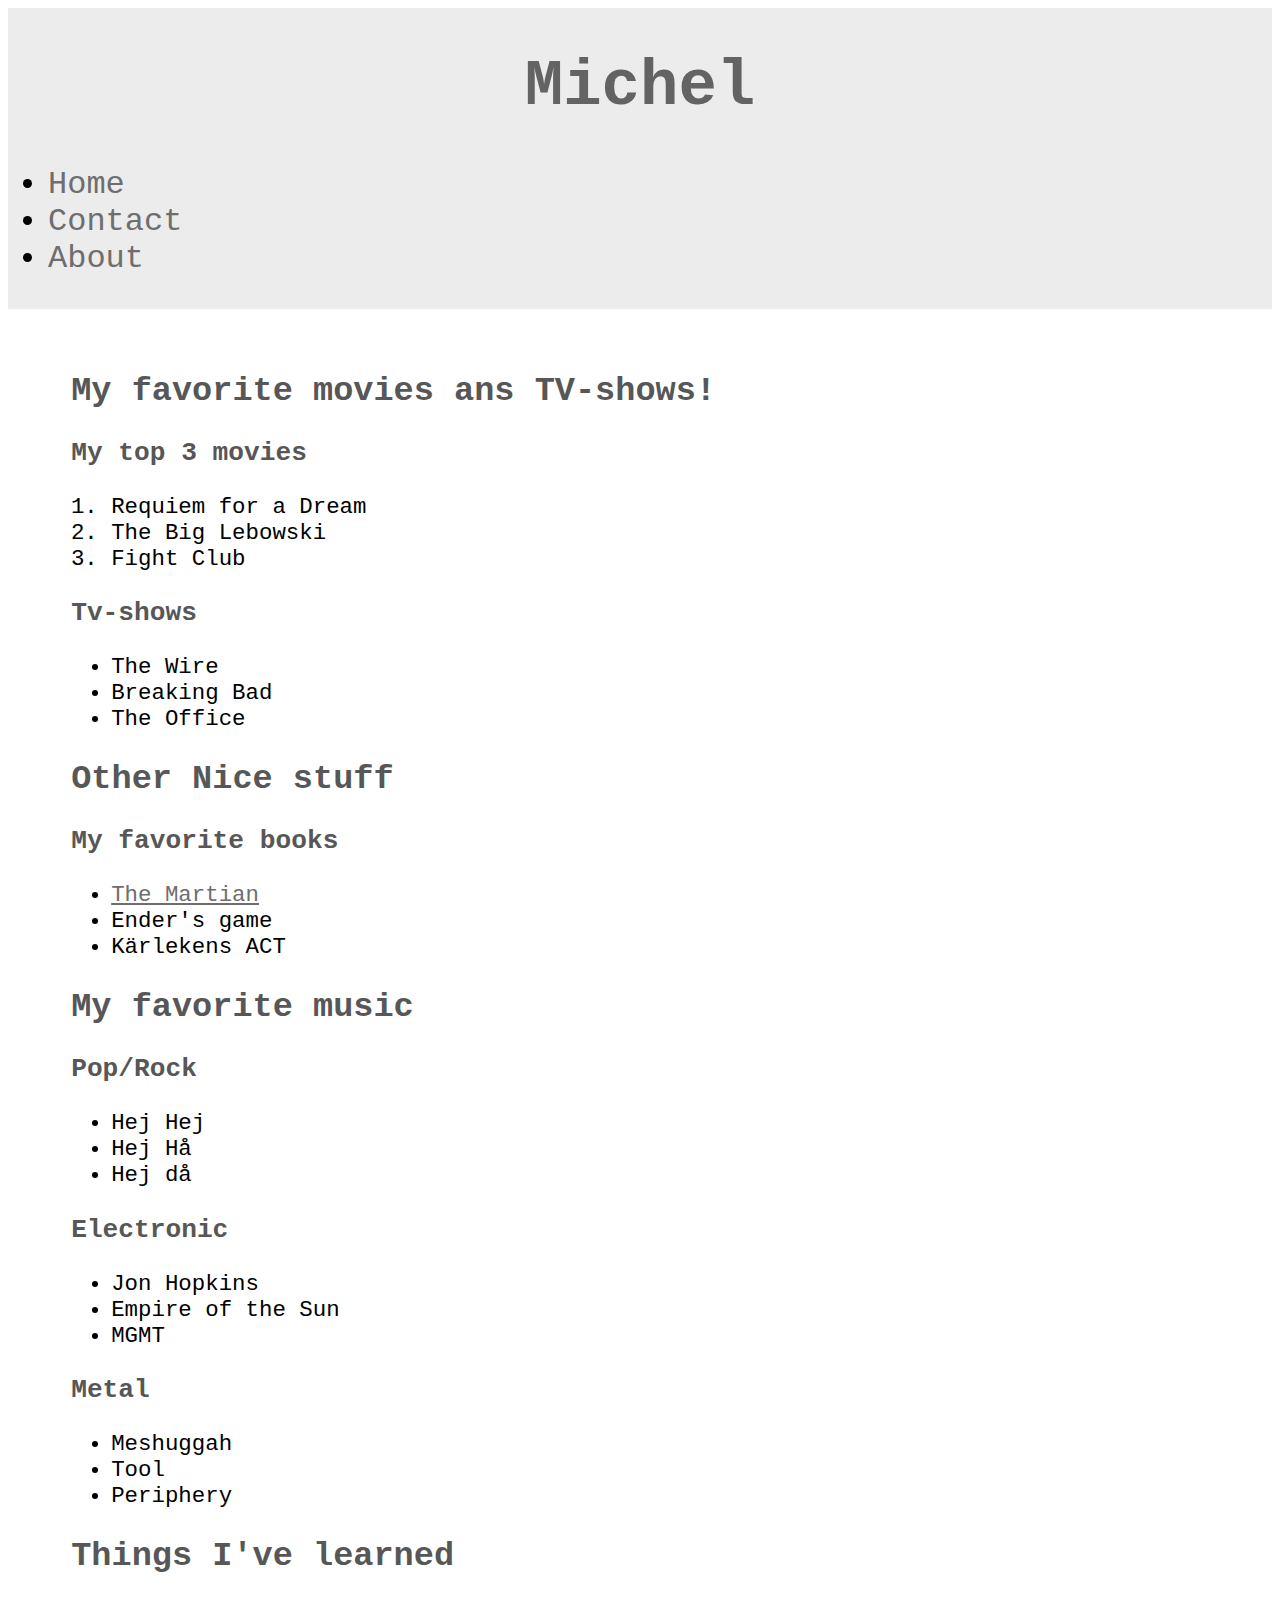
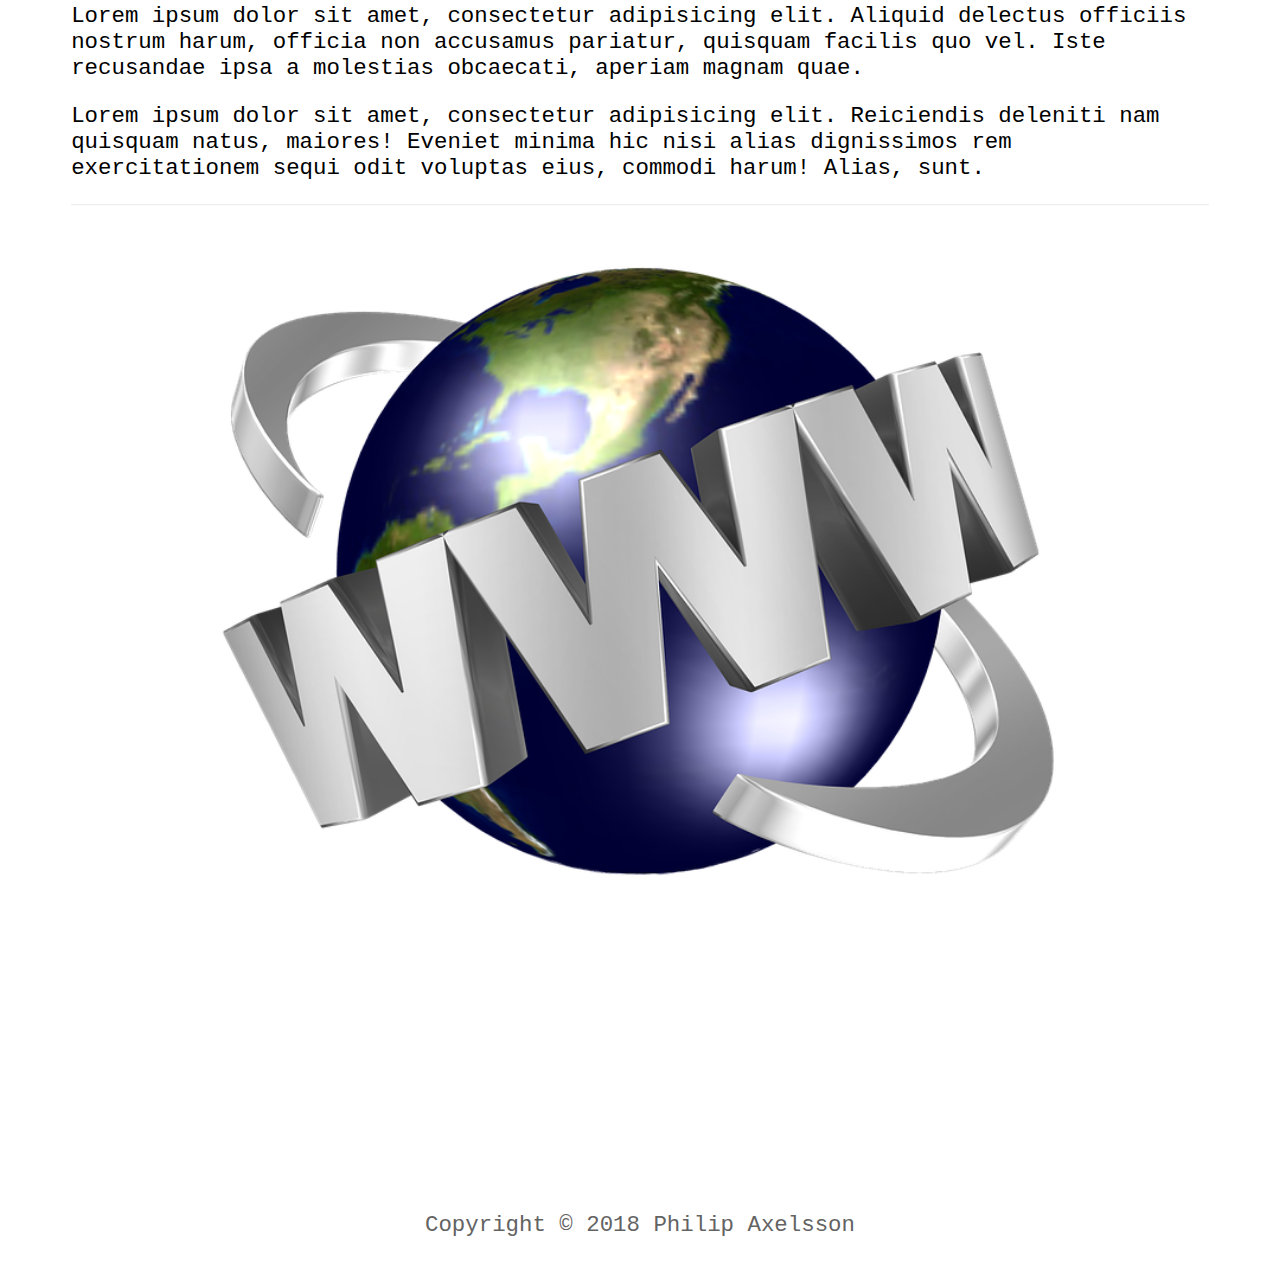
<file: index.html>
<!DOCTYPE html>
<html lang="en">
  <head>
    <meta charset="utf-8">
    <meta name="viewport" content="width=device-width, initial-scale=1.0">
    <title>Philip Axelsson</title>

    <link rel="stylesheet" href="style.css">
  </head>

  <body>
    <header> <!-- Sidhuvud -->
      <h1>Michel</h1>
      <nav>
        <ul>
          <li><a href="index.html">Home</a></li>
          <li><a href="contact.html">Contact</a></li>
          <li><a href="about.html">About</a></li>
        </ul>
      </nav>
    </header>

    <main> <!-- Här lägger vi sidans huvudinnehåll -->
      <section>
        <h2>My favorite movies ans TV-shows!</h2>

        <h3>My top 3 movies</h3>
        <ol>
          <li>Requiem for a Dream</li>
          <li>The Big Lebowski</li>
          <li>Fight Club</li>
        </ol>

        <h3>Tv-shows</h3>
        <ul>
          <li>The Wire</li>
          <li>Breaking Bad</li>
          <li>The Office</li>
        </ul>
      </section>

      <section>
        <h2>Other Nice stuff</h2>

        <h3>My favorite books</h3>
        <ul> <!-- Unorderd list. (punktlista) -->
          <li><a href="http://imdb.com" target="_blank">The Martian</a></li> <!-- li = list element -->
          <li>Ender's game</li>
          <li>Kärlekens ACT</li>
        </ul>

        <h2>My favorite music</h2>

        <h3>Pop/Rock</h3>
        <ul>
          <li>Hej Hej</li>
          <li>Hej Hå</li>
          <li>Hej då</li>
        </ul>

        <h3>Electronic</h3>
        <ul>
          <li>Jon Hopkins</li>
          <li>Empire of the Sun</li>
          <li>MGMT</li>
        </ul>

        <h3>Metal</h3>
        <ul>
          <li>Meshuggah</li>
          <li>Tool</li>
          <li>Periphery</li>
        </ul>
      </section>

      <article>
        <h2>Things I've learned</h2>
        <p>Lorem ipsum dolor sit amet, consectetur adipisicing elit. Aliquid delectus officiis nostrum harum, officia non accusamus pariatur, quisquam facilis quo vel. Iste recusandae ipsa a molestias obcaecati, aperiam magnam quae.</p>

        <p>Lorem ipsum dolor sit amet, consectetur adipisicing elit. Reiciendis deleniti nam quisquam natus, maiores! Eveniet minima hic nisi alias dignissimos rem exercitationem sequi odit voluptas eius, commodi harum! Alias, sunt.</p>

        <img src="bilder/internet.png" alt="internet" width="100%"> <!-- IMG-taggen ska alltid ha src och alt, som attribut. -->
      </article>

    </main>

    <footer> <!-- Sidfot -->
      <p>Copyright &copy; 2018 Philip Axelsson</p>
    </footer>
  </body>
</html>
</file>
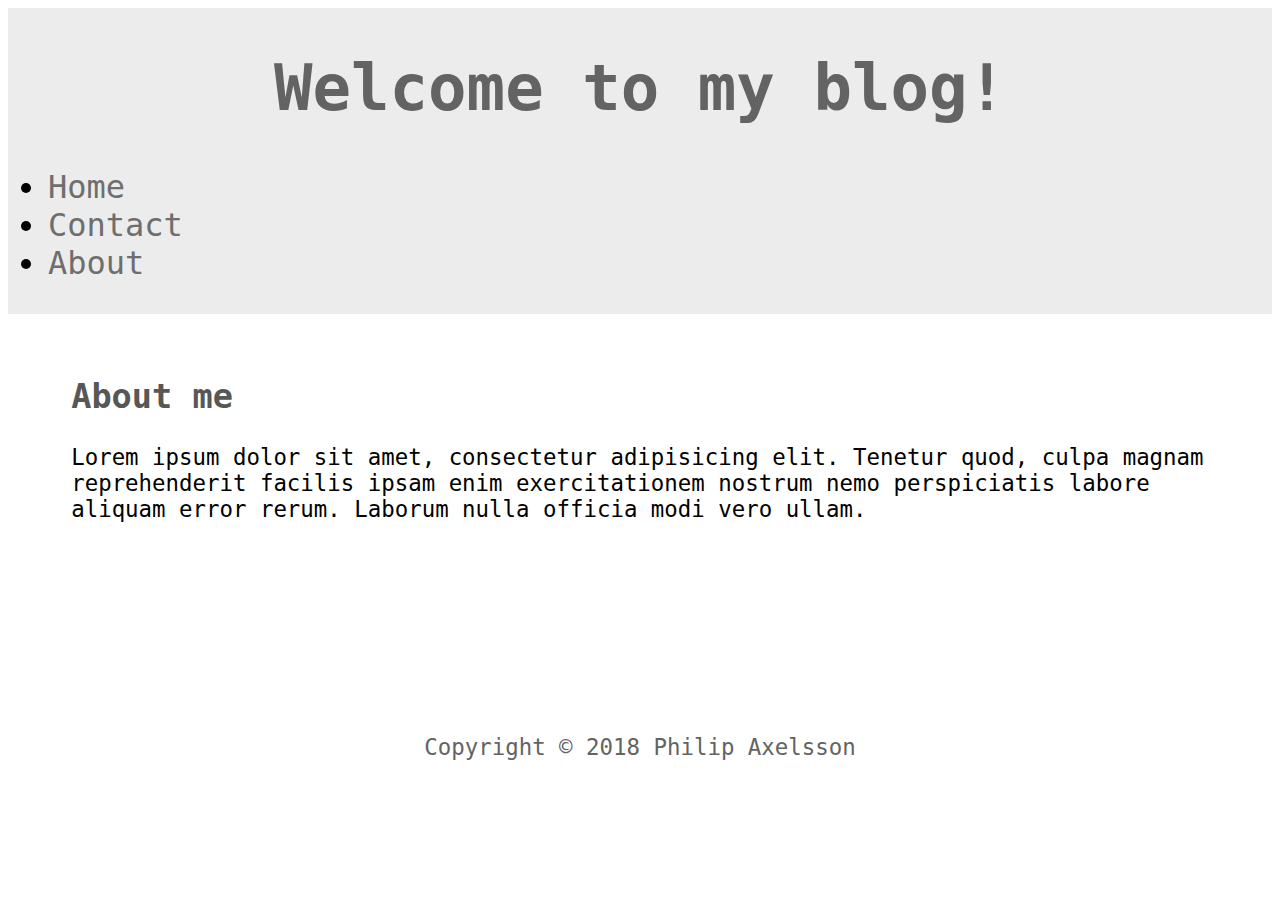
<file: about.html>
<!DOCTYPE html>
<html lang="en">
  <head>
    <meta charset="utf-8">
    <meta name="viewport" content="width=device-width, initial-scale=1.0">
    <title>My blog</title>

    <link rel="stylesheet" href="style.css">
  </head>

  <body>
    <header> <!-- Sidhuvud -->
      <nav>
        <h1>Welcome to my blog!</h1>
        <ul>
          <li><a href="index.html">Home</a></li>
          <li><a href="contact.html">Contact</a></li>
          <li><a href="about.html">About</a></li>
        </ul>
      </nav>
    </header>

    <main> <!-- Här lägger vi sidans huvudinnehåll -->
    <h2>About me</h2>
    <p>Lorem ipsum dolor sit amet, consectetur adipisicing elit. Tenetur quod, culpa magnam reprehenderit facilis ipsam enim exercitationem nostrum nemo perspiciatis labore aliquam error rerum. Laborum nulla officia modi vero ullam.</p>
    </main>

    <footer> <!-- Sidfot -->
      <p>Copyright &copy; 2018 Philip Axelsson</p>
    </footer>
  </body>
</html>
</file>
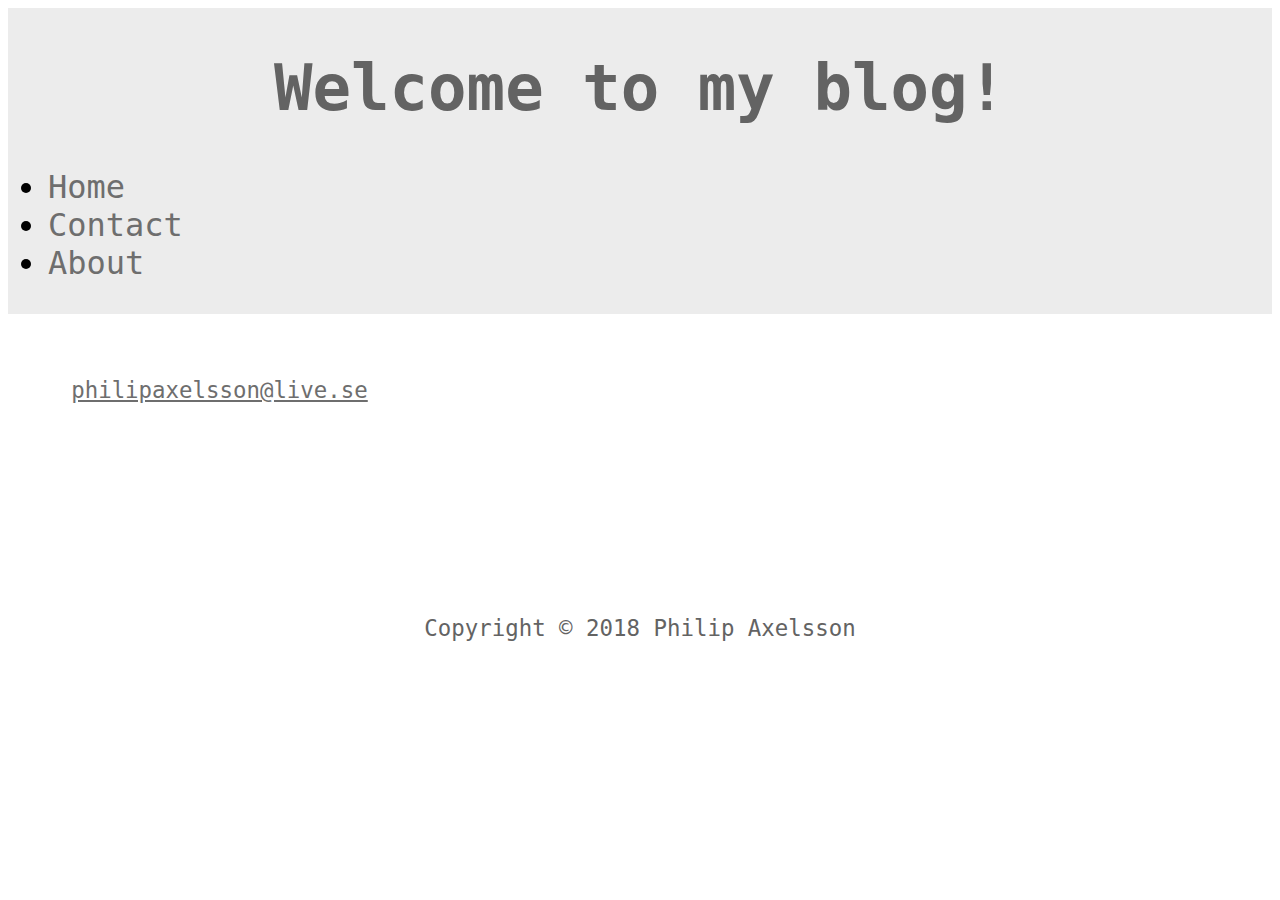
<file: contact.html>
<!DOCTYPE html>
<html lang="en">
  <head>
    <meta charset="utf-8">
    <meta name="viewport" content="width=device-width, initial-scale=1.0">
    <title>My blog</title>

    <link rel="stylesheet" href="style.css">
  </head>

  <body>
    <header> <!-- Sidhuvud -->
      <nav>
        <h1>Welcome to my blog!</h1>
        <ul>
          <li><a href="index.html">Home</a></li>
          <li><a href="contact.html">Contact</a></li>
          <li><a href="about.html">About</a></li>
        </ul>
      </nav>
    </header>

    <main> <!-- Här lägger vi sidans huvudinnehåll -->
    <a href="mailto:philipaxelsson@me.com">philipaxelsson@live.se</a>
    </main>

    <footer> <!-- Sidfot -->
      <p>Copyright &copy; 2018 Philip Axelsson</p>
    </footer>
  </body>
</html>
</file>
<file: style.css>
a {
  color: rgb(110, 110, 110)
}

body {
  font-family: monospace;
  font-size: 1.4rem;
}

header {
  background-color: rgb(236, 236, 236);
  overflow: hidden;
}

header nav {
  font-size: 2rem;
}

nav a {
  text-decoration: none;
}

main {
  margin: 5% 5% 15% 5%;
}

footer {
  overflow: hidden;
  text-align: center;
  color: rgb(99, 99, 99);
}

h1 {
  color: rgb(99, 99, 99);
  font-size: 4rem;
  text-align: center;
}

h2 {
  color: rgb(87, 87, 87);
}

h3 {
  color: rgb(87, 87, 87);
}
</file>
